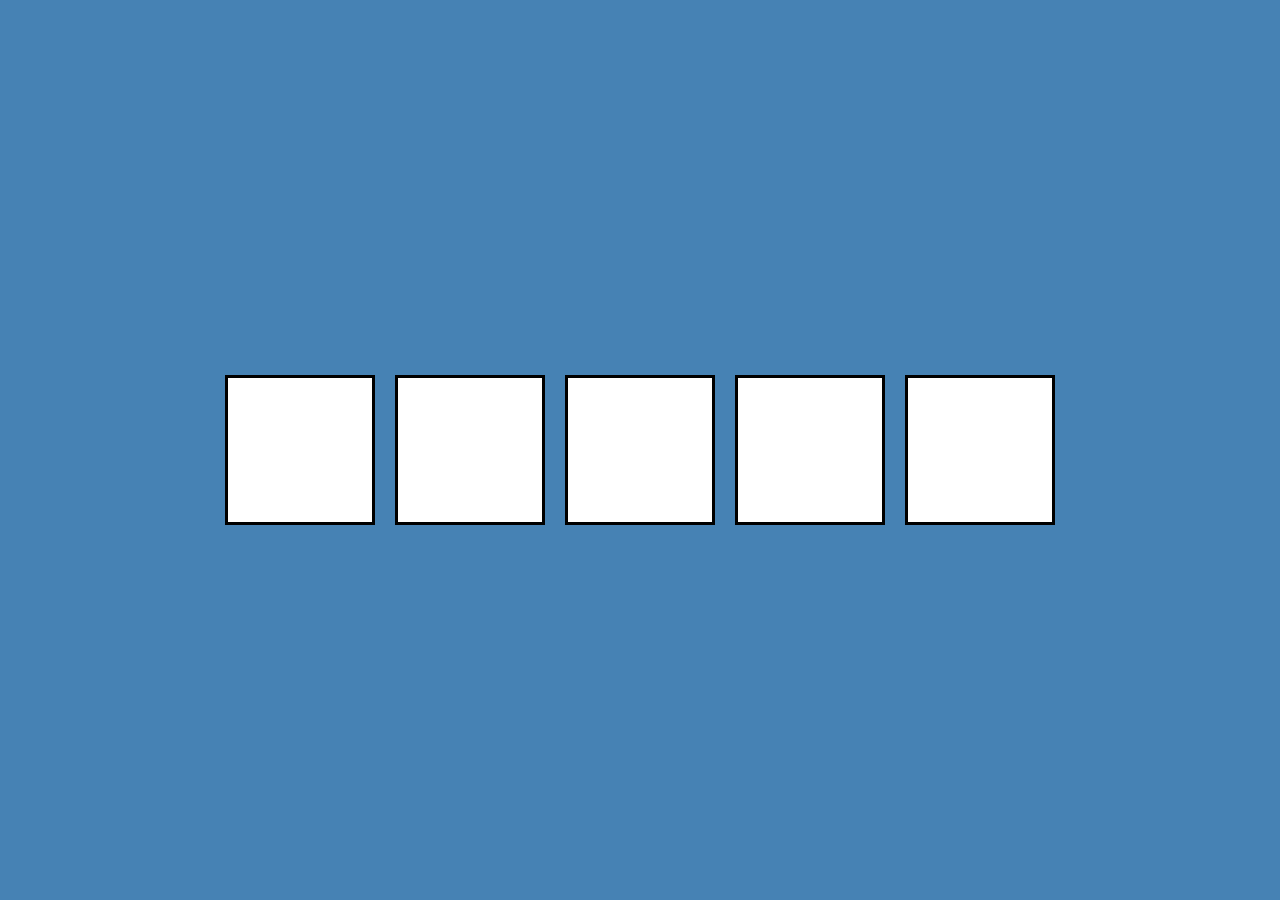
<file: prj21-drag-n-drop/index.html>
<!DOCTYPE html>
<html lang="en">
<head>
  <meta charset="UTF-8">
  <meta name="viewport" content="width=device-width, initial-scale=1.0">
  
  <!-- font awesome -->
  <link rel="stylesheet" href="https://cdnjs.cloudflare.com/ajax/libs/font-awesome/5.15.1/css/all.min.css" integrity="sha512-+4zCK9k+qNFUR5X+cKL9EIR+ZOhtIloNl9GIKS57V1MyNsYpYcUrUeQc9vNfzsWfV28IaLL3i96P9sdNyeRssA==" crossorigin="anonymous" />
  
  <!-- custom css -->
  <link rel="stylesheet" href="style.css">
  
  <title>Drag and Drop</title>
</head>
<body>
  <div class="empty">
    <div class="fill" draggable="true"></div>
  </div>
  <div class="empty"></div>
  <div class="empty"></div>
  <div class="empty"></div>
  <div class="empty"></div>
  
  <script src="script.js"></script>
</body>
</html>
</file>
<file: prj21-drag-n-drop/style.css>
@import url('https://fonts.googleapis.com/css2?family=Roboto:wght@400;700&display=swap');

* {
  box-sizing: border-box;
}

body {
  font-family: 'Roboto', sans-serif;
  margin: 0;
  display: flex;
  height: 100vh;
  overflow: hidden;
  align-items: center;
  justify-content: center;
  background-color: steelblue;
}

.empty {
  height: 150px;
  width: 150px;
  margin: 10px;
  border: 3px solid black;
  background-color: #fff;
}

.fill {
  background-image: url('https://source.unsplash.com/random/150x150');
  height: 100%;
  width: auto;
  cursor: pointer;
}

.hold {
  border: solid 5px #ccc;
}

.hovered {
  background-color: #333;
  border-color: #fff;
  border-style: dashed;
}

@media (max-width: 800px) {
  body {
    flex-direction: column;
  }
}
</file>
